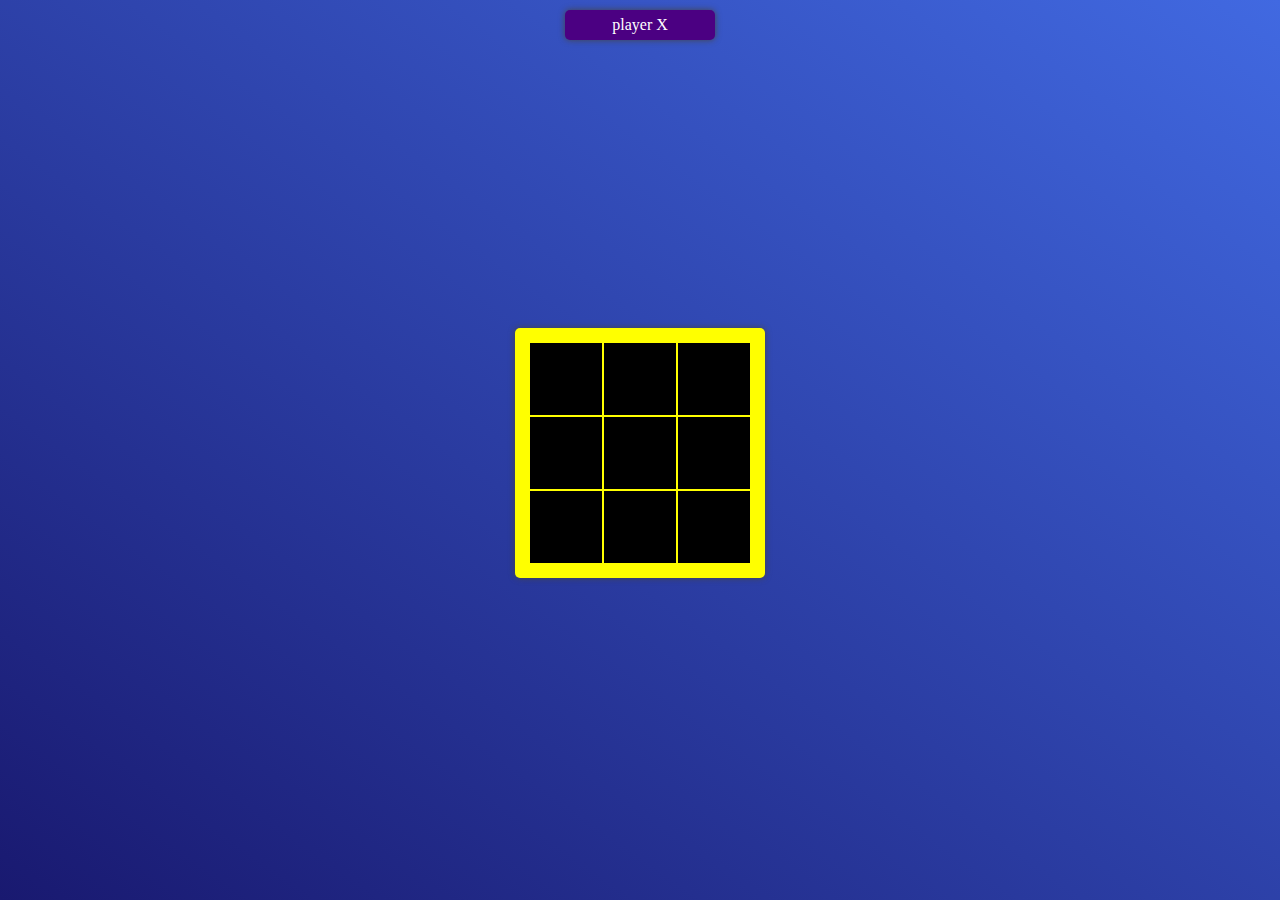
<file: tic tac toe/index.html>
<!DOCTYPE html>
<html lang="en">
<head>
    <meta charset="UTF-8">
    <meta name="viewport" content="width=device-width, initial-scale=1.0">
    <title>tic tac toe</title>
    <link rel="stylesheet" href="styles.css">
</head>
<body>
    <div class="wrapper">
       <div class="tem" id="info"><p class="gameInfo">player X </p></div>
       
       
       <div class="tem" id="game">
        <div class="boxes" id="b1"></div>
        <div class="boxes" id="b2"></div>
        <div class="boxes" id="b3"></div>
        <div class="boxes" id="b4"></div>
        <div class="boxes" id="b5"></div>
        <div class="boxes" id="b6"></div>
        <div class="boxes" id="b7"></div>
        <div class="boxes" id="b8"></div>
        <div class="boxes" id="b9"></div>
       </div>
      
      
      
       <div class="tem" id="newGame"><button class="newGame">NEW GAME</button></div>





    </div>



    <script src="script.js"></script>
</body>
</html>
</file>
<file: tic tac toe/styles.css>
*{
    margin: 0;
    padding: 0;
    box-sizing: border-box;
}

.wrapper{
    display:flex;
    flex-direction:column;
    height: 100vh;
    width: 100vw;
    align-items: center;
    justify-content: space-between;
    background-image: linear-gradient(to top right,	#191970,#4169E1);
}
.tem{
    border:none;
    box-shadow:0 0 6px #454545;
    border-radius: 5px;
    /* background-color: yellow; */
   
    
}
#newGame{
    opacity:0;
    height:25px;
    width:80px;
    margin:10px;
    
}
#info{
    height:30px;
    width:150px;
    margin:10px;
    display:flex;
    justify-content: center;
    align-items: center;
    background-color: #4B0082;
    color:white;
}
#game{
    height: 250px;
    width: 250px;
    display:grid;
    grid-template-columns: 1fr 1fr 1fr;
    grid-template-rows: 1fr 1fr 1fr ;
    padding:15px;
    background-color: yellow;
    gap:2px;
}
.newGame{
    /* margin-top:5px;
    margin-left: 2px; */
    height:100%;
    width:100%;cursor: pointer;
    background-color: #8B0000;
    border:none;
    box-shadow:0 0 6px #454545;
    border-radius: 5px;
    color:white;
}
.boxes{
    border:2px solid black;
    background-color: black;
    height: 100%;
    width: 100%;
    color:white;
    font-size: 50px;
    text-align: center;

}
</file>
